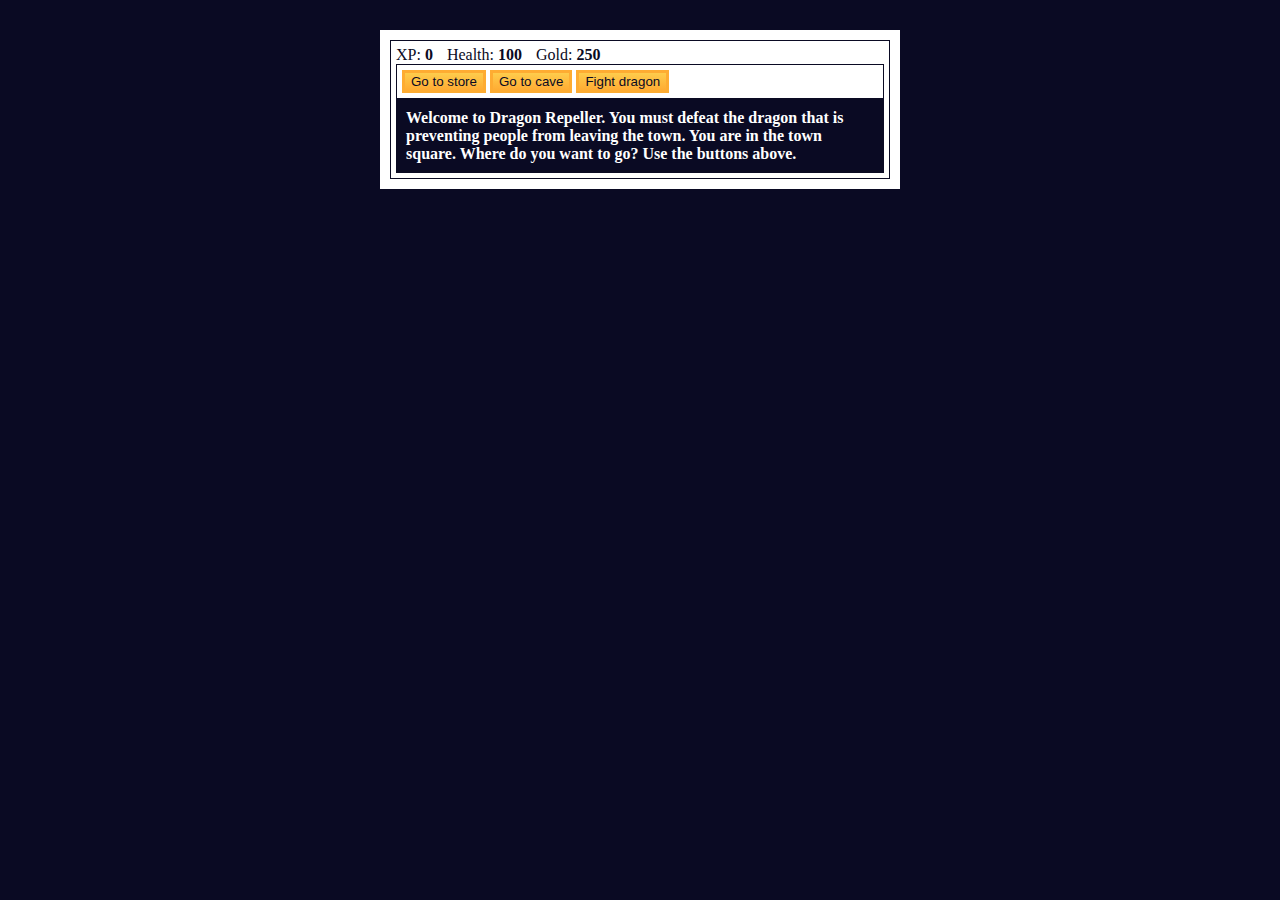
<file: rpgGame/index.html>
<!DOCTYPE html>
<html lang="en">
  <head>
    <meta charset="utf-8">
    <link rel="stylesheet" href="./styles.css">
    <title>RPG - Dragon Repeller</title>
  </head>
  <body>
    <div id="game">
      <div id="stats">
        <span class="stat">XP: <strong><span id="xpText">0</span></strong></span>
        <span class="stat">Health: <strong><span id="healthText">100</span></strong></span>
        <span class="stat">Gold: <strong><span id="goldText"><strong>250</span></strong></span>
        <div id="controls">
          <button class="button" id="button1">Go to store</button>
          <button class="button" id="button2">Go to cave</button>
          <button class="button" id="button3">Fight dragon</button>
        </div>
        <div id="monsterStats">
          <span class="stat">Monster Name: <strong><span id="monsterName"></span></strong></span>
          <span class="stat">Health: <strong><span id="monsterHealth">0</span></strong></span>
        </div>
        <div id="text">Welcome to Dragon Repeller. You must defeat the dragon that is preventing people from leaving the town. You are in the town square. Where do you want to go? Use the buttons above.</div>
      </div>
    </div>
    <script src="./script.js"></script>

  </body>
</html>
</file>
<file: rpgGame/styles.css>
body {
    background-color: #0a0a23;
}
  
#text {
    background-color: #0a0a23;
    color: #ffffff;
    padding: 10px;
}

#game {
    max-width: 500px;
    max-height: 400px;
    background-color: #ffffff;
    color: #ffffff;
    margin: 30px auto 0px;
    padding: 10px;
}

#controls,
#stats {
    border: 1px solid #0a0a23;
    padding: 5px;
    color: #0a0a23;
}



#monsterStats{
    border: 1px solid #0a0a23;
    padding: 5px;
    color: #ffffff;
    background-color: #c70d0d;
    display:none;
}

.stat{
    padding-right: 10px;
}

button{
    cursor: pointer;
    color:#0a0a23;
    background-color: #feac32;
    background-image: linear-gradient(#fecc4c, #ffac33);
    border: 3px solid #feac32;

}
</file>
